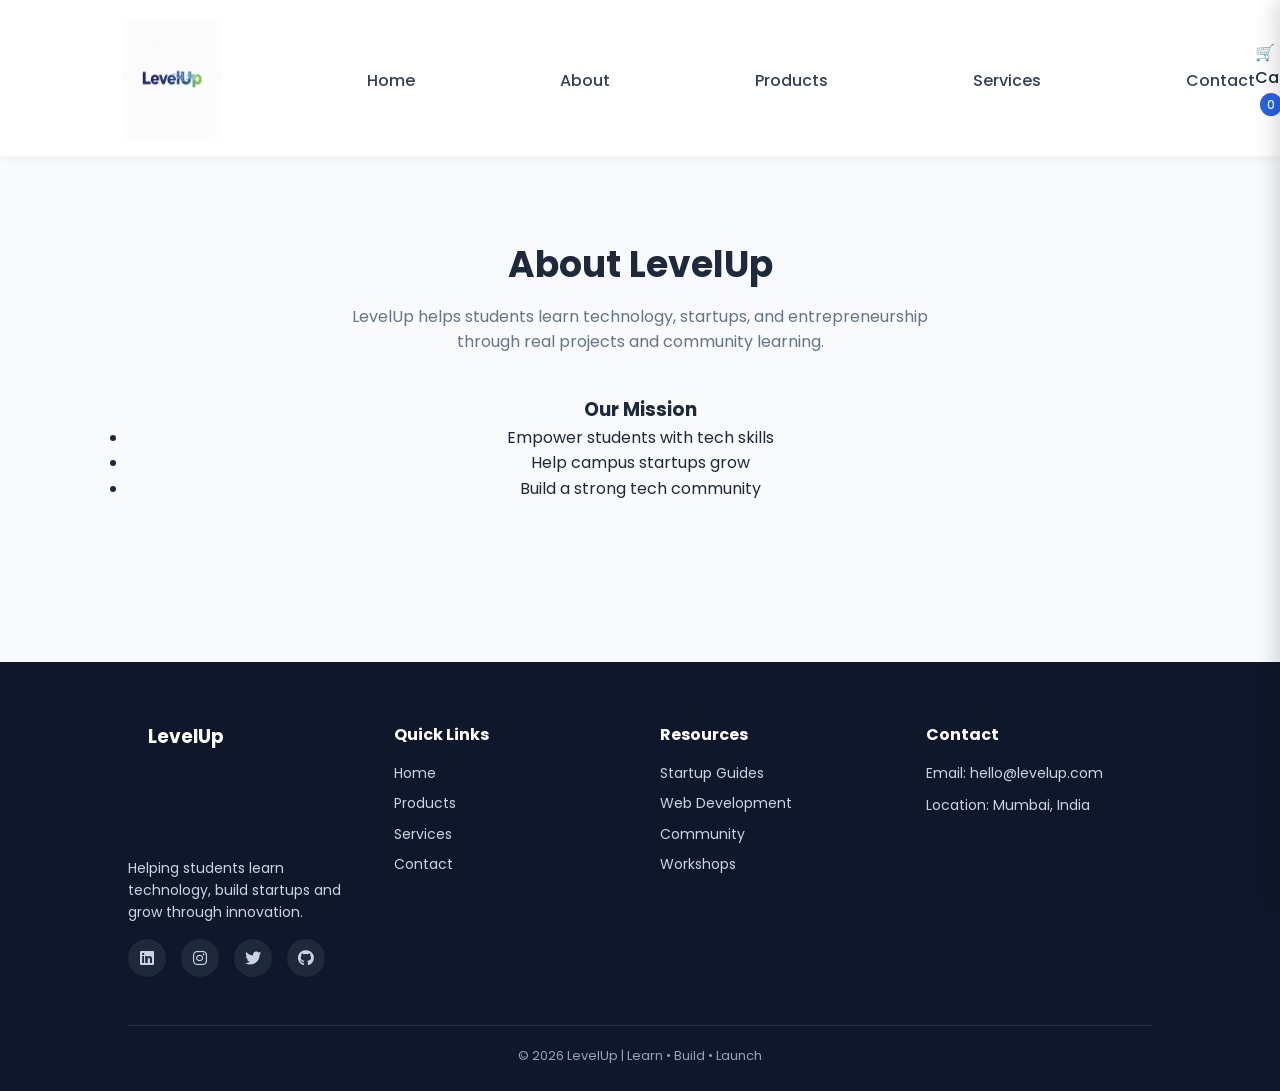
<file: about.html>
<!DOCTYPE html>
<html>
<head>
<title>About - LevelUp</title>
<link rel="stylesheet" href="style.css">
<link href="https://fonts.googleapis.com/css2?family=Poppins:wght@300;400;500;600&display=swap" rel="stylesheet">
<link rel="stylesheet" href="https://cdnjs.cloudflare.com/ajax/libs/font-awesome/6.5.0/css/all.min.css">
</head>

<body>

<header>

<nav>
    <img src="images/logo.png" alt="LevelUp Logo" class="logo">
<a href="index.html">Home</a>
<a href="about.html">About</a>
<a href="products.html">Products</a>
<a href="services.html">Services</a>
<a href="contact.html">Contact</a>

</nav>

<div class="cart" onclick="toggleCart()">
🛒 Cart <span id="cartCount" class="cart-count">0</span>
</div>

</header>

<section class="page">

<h1>About LevelUp</h1>

<p>
LevelUp helps students learn technology, startups, and entrepreneurship
through real projects and community learning.
</p>

<h3>Our Mission</h3>

<ul>
<li>Empower students with tech skills</li>
<li>Help campus startups grow</li>
<li>Build a strong tech community</li>
</ul>

</section>

<div class="cart-panel" id="cartPanel">

<div class="cart-header">

<h3>Your Cart</h3>

<button class="close-cart" onclick="toggleCart()">✖</button>

</div>

<ul id="cartItems"></ul>

<div class="cart-footer">

<button onclick="clearCart()" class="clear-cart">Clear Cart</button>

</div>

</div>

<footer>

<div class="footer-container">

<div class="footer-col">

<h3 class="logo">LevelUp</h3>

<p>
Helping students learn technology, build startups and grow through innovation.
</p>

<div class="social-icons">

<a href="#"><i class="fab fa-linkedin"></i></a>
<a href="#"><i class="fab fa-instagram"></i></a>
<a href="#"><i class="fab fa-twitter"></i></a>
<a href="#"><i class="fab fa-github"></i></a>

</div>

</div>


<div class="footer-col">

<h4>Quick Links</h4>

<a href="index.html">Home</a>
<a href="products.html">Products</a>
<a href="services.html">Services</a>
<a href="contact.html">Contact</a>

</div>


<div class="footer-col">

<h4>Resources</h4>

<a href="#">Startup Guides</a>
<a href="#">Web Development</a>
<a href="#">Community</a>
<a href="#">Workshops</a>

</div>


<div class="footer-col">

<h4>Contact</h4>

<p>Email: hello@levelup.com</p>
<p>Location: Mumbai, India</p>

</div>

</div>


<div class="footer-bottom">

<p>© 2026 LevelUp | Learn • Build • Launch</p>

</div>

</footer>

</body>
</html>
</file>
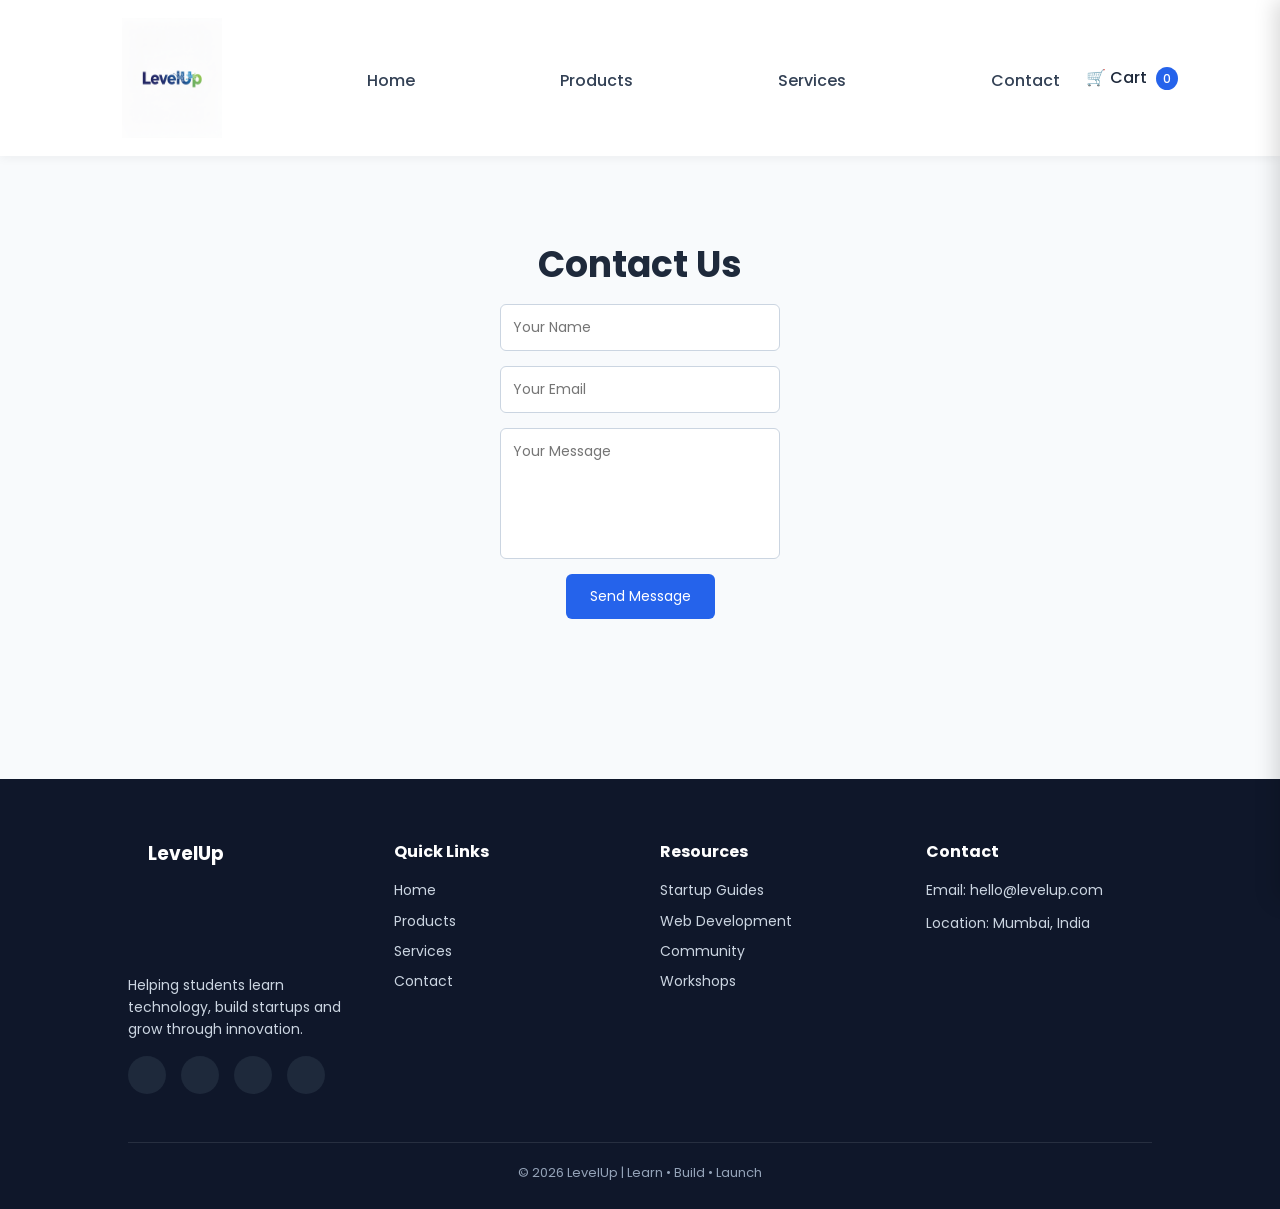
<file: contact.html>
<!DOCTYPE html>
<html>

<head>

<title>Contact</title>

<link rel="stylesheet" href="style.css">
<link href="https://fonts.googleapis.com/css2?family=Poppins:wght@300;400;500;600&display=swap" rel="stylesheet">

</head>

<body>

<header>



<nav>
<img src="images/logo.png" alt="LevelUp Logo" class="logo">
<a href="index.html">Home</a>
<a href="products.html">Products</a>
<a href="services.html">Services</a>
<a href="contact.html">Contact</a>

</nav>


<div class="cart" onclick="toggleCart()">
🛒 Cart <span id="cartCount" class="cart-count">0</span>
</div>

</header>

<section class="page">

<h1>Contact Us</h1>

<form id="contactForm">

<input type="text" id="name" placeholder="Your Name" required>

<input type="email" id="email" placeholder="Your Email" required>

<textarea id="message" rows="5" placeholder="Your Message" required></textarea>

<button type="submit">Send Message</button>

</form>

</section>

<div class="cart-panel" id="cartPanel">

<div class="cart-header">

<h3>Your Cart</h3>

<button class="close-cart" onclick="toggleCart()">✖</button>

</div>

<ul id="cartItems"></ul>

<div class="cart-footer">

<button onclick="clearCart()" class="clear-cart">Clear Cart</button>

</div>

</div>
<footer>

<div class="footer-container">

<div class="footer-col">

<h3 class="logo">LevelUp</h3>

<p>
Helping students learn technology, build startups and grow through innovation.
</p>

<div class="social-icons">

<a href="#"><i class="fab fa-linkedin"></i></a>
<a href="#"><i class="fab fa-instagram"></i></a>
<a href="#"><i class="fab fa-twitter"></i></a>
<a href="#"><i class="fab fa-github"></i></a>

</div>

</div>


<div class="footer-col">

<h4>Quick Links</h4>

<a href="index.html">Home</a>
<a href="products.html">Products</a>
<a href="services.html">Services</a>
<a href="contact.html">Contact</a>

</div>


<div class="footer-col">

<h4>Resources</h4>

<a href="#">Startup Guides</a>
<a href="#">Web Development</a>
<a href="#">Community</a>
<a href="#">Workshops</a>

</div>


<div class="footer-col">

<h4>Contact</h4>

<p>Email: hello@levelup.com</p>
<p>Location: Mumbai, India</p>

</div>

</div>


<div class="footer-bottom">

<p>© 2026 LevelUp | Learn • Build • Launch</p>

</div>

</footer>

<script src="script.js"></script>

</body>

</html>
</file>
<file: style.css>
/* RESET */

*{
margin:0;
padding:0;
box-sizing:border-box;
font-family:'Poppins',sans-serif;
}



/* BODY */

body{
background:#f8fafc;
color:#1e293b;
line-height:1.6;
}



/* HEADER */

header{
display:flex;
justify-content:space-between;
align-items:center;
padding:18px 8%;
background:white;
box-shadow:0 2px 10px rgba(0,0,0,0.05);
position:sticky;
top:0;
z-index:1000;
} */

header h2{
color:#2563eb;
}



/* NAVIGATION */

nav{
display:flex;
}

nav a{
margin-left:25px;
text-decoration:none;
color:#334155;
font-weight:500;
transition:0.3s;
padding-left: 120PX;
padding-top: 50px;
}

nav a:hover{
color:#2563eb;
}

.logo{
height: 120px;
width: 120px;
padding-left: 20px;

}

/* CART ICON */

.cart{
cursor:pointer;
font-weight:500;
}

.cart-count{
background:#2563eb;
color:white;
padding:3px 7px;
border-radius:50%;
font-size:12px;
margin-left:5px;
}


/* HERO */

.hero{
height:75vh;
display:flex;
flex-direction:column;
justify-content:center;
align-items:center;
text-align:center;
background:linear-gradient(135deg,#2563eb,#7c3aed);
color:white;
padding:20px;
}

.hero h1{
font-size:48px;
margin-bottom:15px;
}

.hero p{
font-size:18px;
max-width:600px;
margin-bottom:25px;
}



/* BUTTON */

.btn,button{
background:#2563eb;
color:white;
padding:12px 24px;
border:none;
border-radius:6px;
cursor:pointer;
transition:0.3s;
font-size:14px;
}

.btn{
text-decoration:none;
}

.btn:hover,
button:hover{
background:#1d4ed8;
transform:translateY(-2px);
}



/* PAGE */

.page{
padding:80px 10%;
text-align:center;
}

.page h1{
font-size:36px;
margin-bottom:10px;
}

.page p{
color:#64748b;
max-width:600px;
margin:auto;
margin-bottom:40px;
}



/* CARD CONTAINER */

.card-container{
display:flex;
flex-wrap:wrap;
justify-content:center;
gap:30px;
}



/* CARD */

.card{
background:white;
width:260px;
border-radius:12px;
overflow:hidden;
box-shadow:0 6px 20px rgba(0,0,0,0.08);
transition:0.3s;
}

.card:hover{
transform:translateY(-8px);
box-shadow:0 10px 25px rgba(0,0,0,0.12);
}

.card img{
width:100%;
height:160px;
object-fit:cover;
}

.card h3{
margin-top:15px;
font-size:20px;
}

.card p{
padding:10px 20px;
font-size:14px;
color:#64748b;
}

.card ul{
text-align:left;
padding:0 35px 20px;
font-size:14px;
}

.card li{
margin-bottom:6px;
}

.card button{
margin-bottom:15px;
}



/* SERVICE DETAILS */

.details{
display:none;
margin:15px;
padding:18px;
background:#f8fafc;
border-radius:8px;
text-align:left;
border:1px solid #e2e8f0;
transition:all 0.3s ease;
}

.details h4{
margin-top:10px;
margin-bottom:8px;
color:#2563eb;
font-size:16px;
}

.details p{
font-size:14px;
margin-bottom:10px;
color:#475569;
}

.details ul{
padding-left:18px;
margin-bottom:10px;
}

.details li{
margin-bottom:6px;
font-size:14px;
}



/* Animation */

@keyframes fadeIn{

from{
opacity:0;
transform:translateY(-10px);
}

to{
opacity:1;
transform:translateY(0);
}

}


/* FORM */

form{
display:flex;
flex-direction:column;
align-items:center;
gap:15px;
}

input,textarea{
width:280px;
padding:12px;
border-radius:6px;
border:1px solid #cbd5e1;
font-size:14px;
}

textarea{
resize:none;
}



/* CART PANEL */

.cart-panel{
position:fixed;
right:-360px;
top:0;
width:360px;
height:100%;
background:white;
box-shadow:-5px 0 20px rgba(0,0,0,0.15);
padding:25px;
transition:0.3s;
overflow-y:auto;
z-index:2000;
display:flex;
flex-direction:column;
}

.cart-panel.active{
right:0;
}



/* CART HEADER */

.cart-header{
display:flex;
justify-content:space-between;
align-items:center;
margin-bottom:20px;
border-bottom:1px solid #eee;
padding-bottom:10px;
}

.close-cart{
background:none;
border:none;
font-size:18px;
cursor:pointer;
}



/* CART ITEMS */

#cartItems{
list-style:none;
flex:1;
}

#cartItems li{
display:flex;
justify-content:space-between;
align-items:center;
background:#f1f5f9;
padding:10px 12px;
border-radius:6px;
margin-bottom:10px;
font-size:14px;
}



/* REMOVE BUTTON */

.remove-btn{
background:#ef4444;
border:none;
color:white;
padding:4px 8px;
border-radius:4px;
cursor:pointer;
font-size:12px;
}

.remove-btn:hover{
background:#dc2626;
}



/* CART FOOTER */

.cart-footer{
margin-top:20px;
}

.clear-cart{
width:100%;
background:#2563eb;
color:white;
border:none;
padding:10px;
border-radius:6px;
cursor:pointer;
}

.clear-cart:hover{
background:#1d4ed8;
color: white;
}

.close-cart{
    color: #0f172a;
}



/* FOOTER */

footer{
background:#0f172a;
color:#cbd5e1;
padding:60px 10% 25px;
margin-top:80px;
}

.footer-container{
display:flex;
justify-content:space-between;
flex-wrap:wrap;
gap:40px;
}

.footer-col{
flex:1;
min-width:200px;
}

.footer-col h3{
color:white;
margin-bottom:15px;
}

.footer-col h4{
color:white;
margin-bottom:15px;
}

.footer-col p{
font-size:14px;
margin-bottom:10px;
}

.footer-col a{
display:block;
color:#cbd5e1;
text-decoration:none;
margin-bottom:8px;
font-size:14px;
transition:0.3s;
}

.footer-col a:hover{
color:white;
padding-left:5px;
}



/* SOCIAL ICONS */

.social-icons{
display:flex;
align-items:center;
gap:15px;
margin-top:15px;
}

.social-icons a{
display:flex;
align-items:center;
justify-content:center;
width:38px;
height:38px;
background:#1e293b;
border-radius:50%;
color:#cbd5e1;
font-size:16px;
text-decoration:none;
transition:all 0.3s ease;
}

.social-icons a:hover{
background:#2563eb;
color:white;
transform:translateY(-3px);
}



/* FOOTER BOTTOM */

.footer-bottom{
border-top:1px solid rgba(255,255,255,0.1);
margin-top:40px;
padding-top:20px;
text-align:center;
font-size:13px;
color:#94a3b8;
}


/* RESPONSIVE */

@media(max-width:768px){

.hero h1{
font-size:32px;
}

.card{
width:90%;
}

.footer-container{
flex-direction:column;
text-align:center;
}

}
</file>
